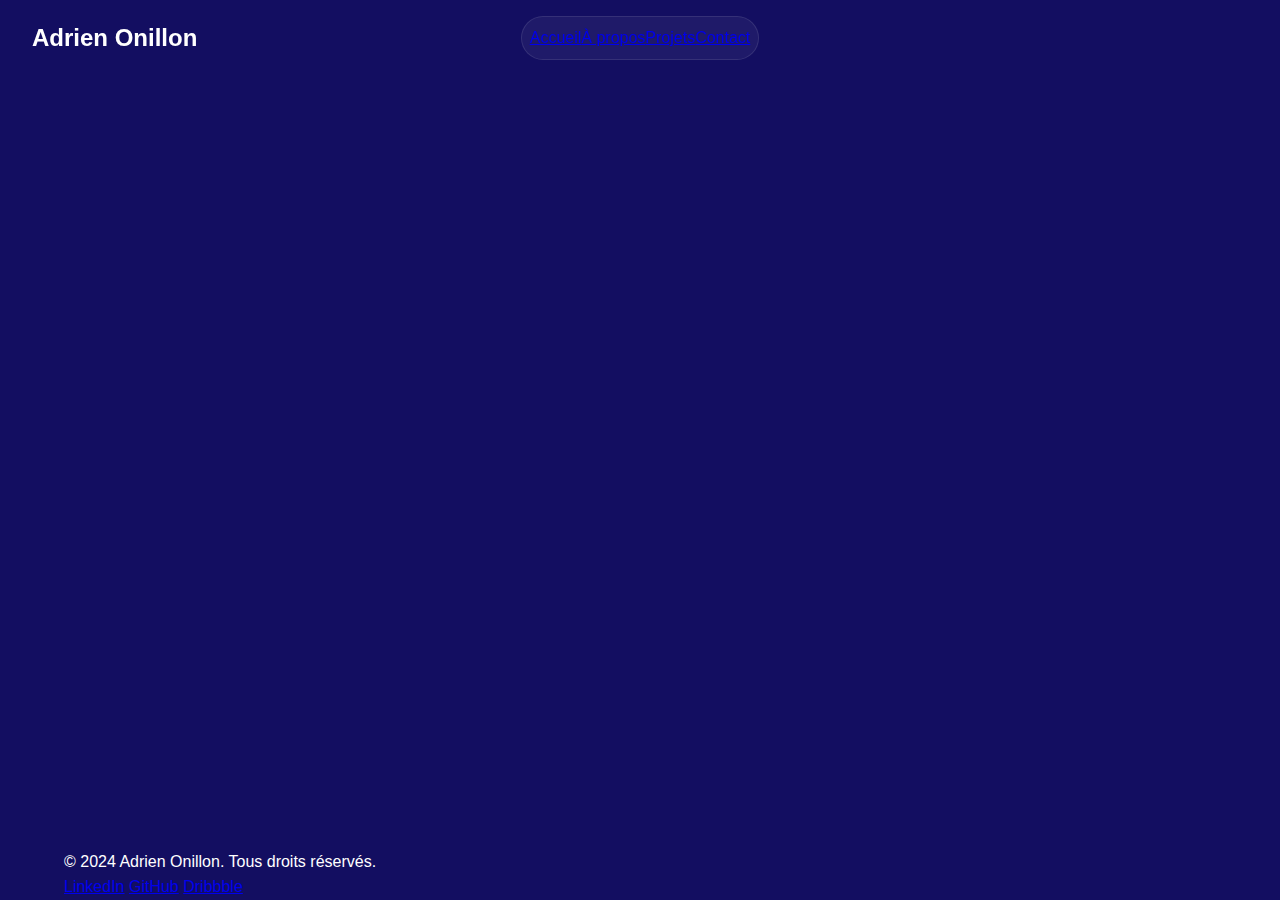
<file: accueil.html>
<!DOCTYPE html>
<html lang="fr">
<head>
    <meta charset="UTF-8">
    <meta name="viewport" content="width=device-width, initial-scale=1.0">
    <title>Adrien Onillon - Portfolio Premium</title>
    <link rel="preconnect" href="https://fonts.googleapis.com">
    <link rel="preconnect" href="https://fonts.gstatic.com" crossorigin>
    <link href="https://fonts.googleapis.com/css2?family=Inter:wght@300;400;500;700;900&display=swap" rel="stylesheet">
    <link rel="stylesheet" href="style.css">
</head>
<body>

    <header class="header">
        <div class="container">
            <a href="accueil.html" class="logo">Adrien Onillon</a>
            <nav class="main-nav">
                <a href="accueil.html">Accueil</a>
                <a href="a-propos.html">À propos</a>
                <a href="projets.html">Projets</a>
                <a href="contact.html">Contact</a>
            </nav>
        </div>
    </header>

    <main>
        <section id="hero" class="hero">
            <div class="container hero-content">
                <h1 class="hero-title">
                    Créateur d'Interfaces <br>
                    <span class="highlight-text">Digitales & Modernes</span>
                </h1>
                <p class="hero-subtitle">
                    Je suis Adrien Onillon, un développeur spécialisé dans la conception d'expériences web élégantes et performantes qui marquent les esprits.
                </p>
                <a href="projets.html" class="cta-button">Voir mes réalisations</a>
            </div>
        </section>
    </main>

    <footer class="footer">
        <div class="container">
            <p>&copy; 2024 Adrien Onillon. Tous droits réservés.</p>
            <div class="social-links">
                <a href="#">LinkedIn</a>
                <a href="#">GitHub</a>
                <a href="#">Dribbble</a>
            </div>
        </div>
    </footer>

</body>
</html>
</file>
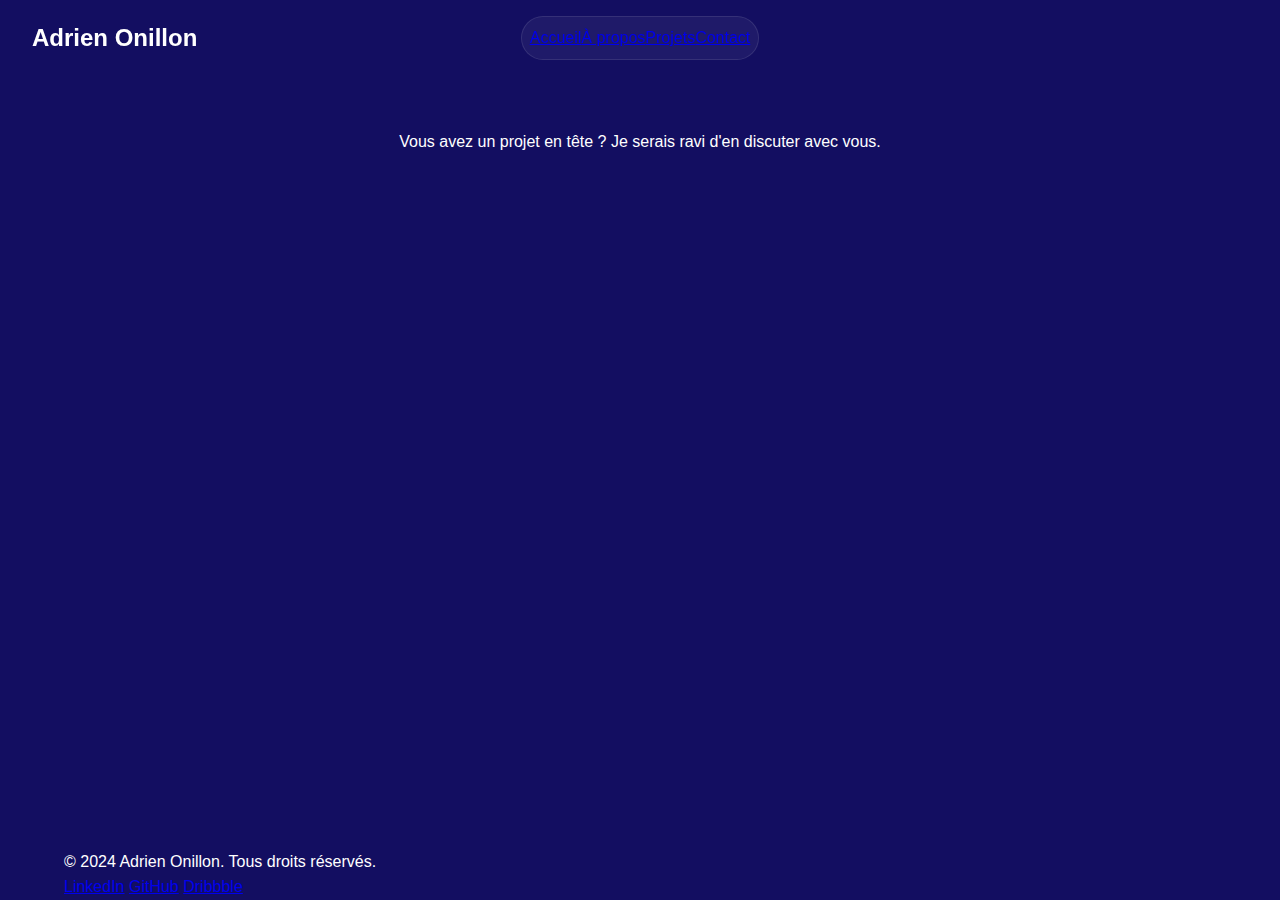
<file: contact.html>
<!DOCTYPE html>
<html lang="fr">
<head>
    <meta charset="UTF-8">
    <meta name="viewport" content="width=device-width, initial-scale=1.0">
    <title>Contact - Adrien Onillon</title>
    <link rel="preconnect" href="https://fonts.googleapis.com">
    <link rel="preconnect" href="https://fonts.gstatic.com" crossorigin>
    <link href="https://fonts.googleapis.com/css2?family=Inter:wght@300;400;500;700;900&display=swap" rel="stylesheet">
    <link rel="stylesheet" href="style.css">
</head>
<body>

    <header class="header">
        <div class="container">
            <a href="accueil.html" class="logo">Adrien Onillon</a>
            <nav class="main-nav">
                <a href="accueil.html">Accueil</a>
                <a href="a-propos.html">À propos</a>
                <a href="projets.html">Projets</a>
                <a href="contact.html" class="active">Contact</a>
            </nav>
        </div>
    </header>

    <main class="page-content">
        <section id="contact" class="contact-section">
            <div class="container text-center">
                <h2 class="section-title">Travaillons ensemble.</h2>
                <p class="contact-subtitle">Vous avez un projet en tête ? Je serais ravi d'en discuter avec vous.</p>
                <a href="mailto:adrienonillon12@gmail.com" class="cta-button">Mon mail</a>
            </div>
        </section>
    </main>

    <footer class="footer">
        <div class="container">
            <p>&copy; 2024 Adrien Onillon. Tous droits réservés.</p>
            <div class="social-links">
                <a href="#">LinkedIn</a>
                <a href="#">GitHub</a>
                <a href="#">Dribbble</a>
            </div>
        </div>
    </footer>

</body>
</html>
</file>
<file: style.css>
@font-face {
  font-family: 'Novaro';
  src: url('./assets/fonts/novaro.otf') format('opentype');
  font-weight: normal;
  font-style: normal;
}

/* --- VARIABLES & RESET --- */
:root {
  --bg-color: #130E61;
  --surface-color: rgba(83, 18, 196, 0.3);
  --primary-color: #A58DCE;
  --text-color: #FFFFFF;
  --text-muted-color: #B8B6CF;
  --font-family: "Aldrich", sans-serif;
  --font-family-title: "Novaro", "Aldrich", sans-serif;
  --transition-speed: 0.5s;
  --transition-easing: cubic-bezier(0.25, 1, 0.5, 1);
  --header-height: 80px;
}

*, *::before, *::after {
  margin: 0; padding: 0; box-sizing: border-box;
}

html {
  overflow: hidden;
  height: 100%;
}

body {
  font-family: var(--font-family);
  background-color: var(--bg-color);
  color: var(--text-color);
  line-height: 1.6;
  -webkit-font-smoothing: antialiased;
  display: flex;
  flex-direction: column;
  height: 100vh;
  width: 100vw;
  cursor: none; 
}

/* --- CURSEUR & FOND --- */
.cursor {
  width: 20px; height: 20px;
  border: 2px solid var(--primary-color);
  border-radius: 50%;
  position: fixed;
  transform: translate(-50%, -50%);
  pointer-events: none;
  z-index: 9999;
  transition: width 0.3s, height 0.3s, background-color 0.3s, transform 0.1s linear;
}
.cursor.hover {
  width: 50px; height: 50px;
  background-color: rgba(165, 141, 206, 0.2);
}

.aurora-background {
  position: fixed; top: 0; left: 0; width: 100%; height: 100%;
  overflow: hidden; z-index: -1;
  background: linear-gradient(180deg, #130E61 0%, #0a0740 100%);
}
.aurora-shape {
  position: absolute;
  width: 100%;
  height: 100%;
  filter: blur(80px);
}
.shape1 {
  background: linear-gradient(45deg, transparent 20%, rgba(83, 18, 196, 0.5) 60%, transparent 90%);
  clip-path: ellipse(85% 45% at 50% 95%);
  bottom: -15%;
  animation: wave1 14s ease-in-out infinite;
}
.shape2 {
  background: linear-gradient(135deg, transparent 30%, rgba(165, 141, 206, 0.4) 70%, transparent 95%);
  clip-path: ellipse(75% 35% at 30% 85%);
  bottom: -10%;
  animation: wave2 17s ease-in-out infinite;
}
.shape3 {
  background: linear-gradient(60deg, rgba(184, 182, 207, 0.35) 25%, transparent 70%);
  clip-path: ellipse(70% 40% at 80% 50%);
  top: 20%;
  animation: wave3 20s ease-in-out infinite;
}
.shape4 {
  background: linear-gradient(180deg, rgba(83, 18, 196, 0.3) 40%, transparent 85%);
  clip-path: ellipse(60% 35% at 15% 30%);
  top: 10%;
  animation: wave4 22s ease-in-out infinite;
}
.shape5 {
  background: linear-gradient(270deg, transparent 35%, rgba(165, 141, 206, 0.35) 65%, transparent 90%);
  clip-path: ellipse(80% 42% at 50% 50%);
  top: 50%;
  transform: translateY(-50%);
  animation: wave5 18s ease-in-out infinite;
}
.shape6 {
  background: linear-gradient(315deg, transparent 25%, rgba(165, 141, 206, 0.4) 65%, transparent 85%);
  clip-path: ellipse(65% 40% at 90% 15%);
  top: -5%;
  right: -10%;
  animation: wave6 21s ease-in-out infinite;
}
.shape7 {
  background: linear-gradient(225deg, transparent 30%, rgba(83, 18, 196, 0.35) 60%, transparent 90%);
  clip-path: ellipse(70% 38% at 10% 90%);
  bottom: -8%;
  left: -15%;
  animation: wave7 19s ease-in-out infinite;
}

@keyframes wave1 {
  0%, 100% { transform: translateY(0) scale(1); }
  50% { transform: translateY(-60px) scale(1.08); }
}
@keyframes wave2 {
  0%, 100% { transform: translateY(0) translateX(0); }
  50% { transform: translateY(-70px) translateX(45px); }
}
@keyframes wave3 {
  0%, 100% { transform: translateY(0) translateX(0); }
  50% { transform: translateY(-50px) translateX(-35px); }
}
@keyframes wave4 {
  0%, 100% { transform: translateY(0) translateX(0) scale(1); }
  50% { transform: translateY(-60px) translateX(-30px) scale(1.06); }
}
@keyframes wave5 {
  0%, 100% { transform: translateY(0) translateX(0); }
  50% { transform: translateY(-70px) translateX(40px); }
}

@keyframes wave6 {
  0%, 100% { transform: translateY(0) translateX(0) scale(1); }
  50% { transform: translateY(-65px) translateX(-35px) scale(1.07); }
}
@keyframes wave7 {
  0%, 100% { transform: translateY(0) translateX(0) scale(1); }
  50% { transform: translateY(55px) translateX(40px) scale(1.06); }
}

/* --- LAYOUT GLOBAL --- */
.container {
  max-width: 1200px; 
  width: 100%; 
  margin: 0 auto; 
  padding: 0 1.5rem;
}

main {
  position: relative;
  width: 100%;
  height: 100%;
  overflow: hidden;
}

.page-section {
  position: absolute;
  top: 0; left: 0;
  width: 100%; height: 100%;
  overflow-y: auto;
  overflow-x: hidden;
  padding-top: calc(var(--header-height) + 20px); 
  padding-bottom: 100px;
  opacity: 0;
  pointer-events: none;
  transform: translateY(30px);
  transition: opacity var(--transition-speed), transform var(--transition-speed);
  scrollbar-width: none;
}
.page-section::-webkit-scrollbar { display: none; }

.page-section.active {
  opacity: 1; pointer-events: auto; transform: translateY(0);
  z-index: 10;
}
.page-section.exit {
  opacity: 0; transform: translateY(-30px); z-index: 9;
}

/* --- CORRECTION CENTRAGE VERTICAL (Desktop) --- */
#accueil, #contact, #a-propos { 
    display: flex; 
    flex-direction: column; 
    align-items: center; 
    justify-content: center; 
}

#projets, #projet-detail { display: block; }

.page-content {
  width: 100%;
  padding: 20px 0; 
  min-height: auto; 
}

/* --- HEADER --- */
.header {
  padding: 1rem 0; 
  position: fixed; 
  width: 100%; 
  top: 0; 
  z-index: 100;
  
  /* FIX 1 & 2 : Fond transparent et Clics traversants */
  background: transparent; 
  backdrop-filter: none;
  pointer-events: none; 
}

/* Réactive les clics uniquement sur les éléments interactifs du header */
.header .container { 
    display: flex; 
    justify-content: center; 
    align-items: center;
    pointer-events: auto; 
}

.logo {
  font-family: var(--font-family);
  font-size: 1.5rem; font-weight: 900; text-decoration: none; color: var(--text-color);
  position: absolute; left: 2rem;
  z-index: 101;
}

.main-nav {
  background: rgba(255, 255, 255, 0.05);
  backdrop-filter: blur(10px);
  padding: 0.5rem; border-radius: 999px; border: 1px solid rgba(255, 255, 255, 0.1);
  display: flex; position: relative; align-items: center;
  flex-wrap: nowrap;
}
.nav-slider {
  position: absolute; height: calc(100% - 1rem); background-color: var(--primary-color);
  border-radius: 999px; z-index: 0; transition: left 0.4s, width 0.4s;
}
.nav-link {
  color: var(--text-muted-color); text-decoration: none; font-weight: 500;
  padding: 0.75rem 1.5rem; position: relative; z-index: 1; transition: color 0.4s;
  white-space: nowrap;
}
.nav-link.active { color: var(--text-color); }


/* --- HERO --- */
.hero-content { text-align: center; max-width: 800px; margin: auto; padding: 0 1rem; }
.hero-title { 
  font-family: var(--font-family-title);
  font-size: clamp(2.5rem, 8vw, 4.5rem); 
  font-weight: 900; 
  margin-bottom: 1.5rem; 
  line-height: 1.2;
  opacity: 0;
  transform: translateY(20px);
}
.highlight-text {
  color: #A58DCE;
}
.hero-subtitle { 
  font-size: clamp(1.2rem, 4vw, 2.75rem); 
  color: var(--text-color); 
  font-weight: 500; 
  margin-bottom: 3rem; 
  min-height: 1.2em; 
  opacity: 0;
  transform: translateY(20px);
}
.typed-cursor { animation: blink 1s infinite; }
@keyframes blink { 50% { opacity: 0; } }

/* --- BOUTON CTA --- */
.cta-button {
  background: linear-gradient(135deg, #5312C4 0%, #A58DCE 100%);
  color: var(--text-color);
  padding: 0.9rem 2.2rem; 
  border-radius: 50px; 
  text-decoration: none; 
  font-weight: 700;
  font-size: 1rem; 
  display: inline-flex; 
  align-items: center; 
  justify-content: center;
  gap: 0.6rem; 
  border: 2px solid rgba(255, 255, 255, 0.3);
  box-shadow: 0 10px 30px rgba(83, 18, 196, 0.5), 0 0 25px rgba(165, 141, 206, 0.4);
  transition: transform 0.3s, box-shadow 0.3s, border-color 0.3s, letter-spacing 0.3s;
  letter-spacing: 0.5px;
  opacity: 0;
  transform: translateY(20px);
  white-space: nowrap; 
}

@keyframes fadeUp {
  from { opacity: 0; transform: translateY(20px); }
  to { opacity: 1; transform: translateY(0); }
}

#accueil.active .hero-title { animation: fadeUp 0.7s ease forwards; }
#accueil.active .hero-subtitle { animation: fadeUp 0.7s ease 0.15s forwards; }
#accueil.active .cta-button { animation: fadeUp 0.7s ease 0.3s forwards; }

#a-propos.active .section-title { animation: fadeUp 0.7s ease forwards; }
#a-propos.active .about-card { animation: fadeUp 0.7s ease 0.15s forwards; }

#projets.active .section-title { animation: fadeUp 0.7s ease forwards; }

#contact.active .contact-header { animation: fadeUp 0.7s ease forwards; }
#contact.active .section-title { animation: fadeUp 0.7s ease forwards; }
#contact.active .contact-option-card:nth-child(1) { animation: fadeUp 0.7s ease 0.15s forwards; }
#contact.active .contact-option-card:nth-child(2) { animation: fadeUp 0.7s ease 0.25s forwards; }
#contact.active .contact-option-card:nth-child(3) { animation: fadeUp 0.7s ease 0.35s forwards; }

/* --- A PROPOS --- */
.about-card {
  background: rgba(17, 24, 39, 0.5); backdrop-filter: blur(15px);
  border-radius: 20px; padding: 3rem; border: 1px solid rgba(255, 255, 255, 0.1);
  display: flex; align-items: center; gap: 3rem; max-width: 1000px; margin: 0 auto;
  flex-wrap: wrap; 
  justify-content: center;
  opacity: 0; 
  transform: translateY(20px);
}
.about-image img { 
  width: 250px; height: 250px; border-radius: 50%; object-fit: cover; border: 4px solid var(--primary-color); 
}
.about-text {
  flex: 1;
  min-width: 300px;
}
.skills-grid { display: grid; grid-template-columns: repeat(auto-fit, minmax(130px, 1fr)); gap: 1rem; margin-top: 1rem; }
.skill-item {
  background: var(--bg-color); padding: 0.8rem; border-radius: 8px;
  display: flex; align-items: center; gap: 0.5rem; color: var(--text-muted-color);
  transition: 0.3s; font-size: 0.9rem;
}

/* FIX 3 & 4 : Gestion de la taille des icônes et du retour à la ligne */
.skill-item span {
    white-space: normal;       
    overflow-wrap: break-word; 
    line-height: 1.1;          
    text-align: left;          
}

.skill-item svg.feather {
    width: 24px;
    height: 24px;
    min-width: 24px;
}

/* --- PROJETS - MISE EN PAGE MASONRY --- */
.section-title { 
  font-family: var(--font-family-title);
  font-size: clamp(2rem, 6vw, 3rem); 
  font-weight: 900; 
  margin-bottom: 2rem; 
  color: var(--text-color);
  opacity: 0; 
  transform: translateY(20px);
}
.text-center { text-align: center; }

/* Remplacement du GRID par COLUMNS pour effet Masonry */
.projects-grid { 
  display: block; 
  column-count: 3; /* 3 colonnes sur PC */
  column-gap: 2rem;
  padding-bottom: 4rem; 
}

.project-card {
  position: relative; background: rgba(17, 24, 39, 0.5); backdrop-filter: blur(15px);
  border: 1px solid rgba(255, 255, 255, 0.1); border-radius: 12px; overflow: hidden;
  transition: transform 0.3s, border-color 0.3s; cursor: pointer;
  
  /* Paramètres importants pour Masonry */
  break-inside: avoid; 
  margin-bottom: 2rem; 
  display: inline-block; 
  width: 100%;
}

.project-badge {
  position: absolute; top: 0; left: 0; padding: 0.35rem 0.85rem; font-size: 0.8rem;
  font-weight: 700; border-bottom-right-radius: 12px; color: var(--text-color); z-index: 5;
}
.project-badge.universitaire { background-color: var(--primary-color); }
.project-badge.personnel { background-color: #7510b9; }

/* --- CORRECTION IMAGES COUPÉES --- */
.project-image { 
    width: 100%;
    background: #000; 
}

.project-image img, .project-image video { 
    width: 100%; 
    height: auto; 
    display: block;
}

.project-info { 
    padding: 1.5rem; 
    display: flex; 
    flex-direction: column;
}

.project-title { margin-bottom: 0.5rem; font-size: 1.25rem; }
.project-description { color: var(--text-muted-color); font-size: 0.95rem; margin-bottom: 1rem; white-space: normal;}
.project-tags span { display: inline-block; background: var(--surface-color); color: var(--text-muted-color); font-size: 0.75rem; padding: 0.25rem 0.75rem; border-radius: 12px; margin-right: 0.5rem; margin-bottom: 0.5rem; }

/* --- DETAIL PROJET --- */
.detail-header { margin-bottom: 2rem; max-width: 1000px; margin: 0 auto 2rem; text-align: left; }
.back-to-projects-link { display: inline-flex; align-items: center; gap: 0.5rem; color: var(--text-muted-color); text-decoration: none; margin-bottom: 1rem; }

.detail-media-container { 
    width: 100%; 
    max-width: 1000px; 
    margin: 0 auto 2rem; 
    border-radius: 12px; 
    overflow: hidden; 
    background: var(--surface-color); 
    max-height: 70vh; 
    display: flex;
    justify-content: center;
    align-items: center;
}

.detail-media-container img, .detail-media-container video { 
    width: auto; 
    max-width: 100%;
    height: auto;
    max-height: 70vh; 
    object-fit: contain; 
    display: block; 
}

.detail-media-container iframe { 
    width: 100%; 
    aspect-ratio: 16 / 9; 
    border: none;
    height: 100%; 
}

.detail-info-grid { 
    display: grid; 
    grid-template-columns: 2fr 1fr; 
    gap: 2rem; 
    max-width: 1000px; 
    margin: 0 auto; 
    align-items: start; 
}

.detail-description-card, .detail-meta-card { background: rgba(17, 24, 39, 0.5); padding: 2rem; border-radius: 12px; border: 1px solid rgba(255, 255, 255, 0.1); }
.detail-tags-list { display: flex; flex-wrap: wrap; gap: 0.5rem; margin-bottom: 1.5rem; }
.detail-tags-list span { background: var(--bg-color); padding: 0.35rem 0.85rem; border-radius: 12px; font-size: 0.85rem; }

#detail-links-wrapper .cta-button {
    opacity: 1; 
    transform: none; 
    margin-bottom: 10px;
    width: fit-content;
}

/* --- CONTACT --- */
.contact-header {
  margin-bottom: 3rem;
  opacity: 0; 
  transform: translateY(20px);
}

.contact-subtitle {
  margin-top: 1rem;
  margin-bottom: 2rem;
}

.contact-grid { 
  display: grid; 
  grid-template-columns: repeat(auto-fit, minmax(280px, 1fr)); 
  gap: 2rem; 
  width: 100%;
}
.contact-option-card {
  background: rgba(17, 24, 39, 0.5); backdrop-filter: blur(15px); border: 1px solid rgba(255, 255, 255, 0.1);
  border-radius: 12px; padding: 2rem; text-align: center; transition: 0.3s;
  opacity: 0; 
  transform: translateY(20px);
}

.contact-icon { 
  width: 60px; height: 60px; border-radius: 50%; 
  background: linear-gradient(135deg, #5312C4 0%, var(--primary-color) 100%);
  display: flex; align-items: center; justify-content: center; margin: 0 auto 1.5rem;
  box-shadow: 0 10px 30px rgba(165, 141, 206, 0.3);
}
.contact-socials { display: flex; justify-content: center; gap: 1.5rem; margin-top: 2rem; }
.contact-socials a { color: var(--text-muted-color); transition: 0.3s; }


.email-box, .phone-box {
  display: flex; 
  flex-direction: row !important; 
  justify-content: space-between; 
  align-items: center; 
  background: var(--bg-color);
  padding: 1rem; 
  border-radius: 8px; 
  border: 1px solid rgba(255, 255, 255, 0.1);
  width: 100%;
}

.email-box span, .phone-box span {
    white-space: nowrap;
    overflow: hidden;
    text-overflow: ellipsis;
    margin-right: 10px;
}

#copy-email-btn, #copy-phone-btn { 
    background: var(--primary-color); 
    border: none; 
    padding: 0.4rem 0.8rem; 
    border-radius: 8px; 
    color: white; 
    cursor: pointer; 
    transition: 0.3s; 
    flex-shrink: 0;
}
#copy-email-btn.copied { background: #10b981; }

.visually-hidden { position: absolute; width: 1px; height: 1px; overflow: hidden; clip: rect(0,0,0,0); }


/* --- GESTION DES HOVERS (SOURIS UNIQUEMENT) --- */
@media (hover: hover) {
  
  .nav-link:hover { color: var(--text-color); }

  .cta-button:hover { 
    transform: translateY(-4px) scale(1.05);
    box-shadow: 0 20px 45px rgba(83, 18, 196, 0.7), 0 0 40px rgba(165, 141, 206, 0.6);
    border-color: rgba(255, 255, 255, 0.8);
    letter-spacing: 1px;
  }

  .skill-item:hover { 
    color: var(--primary-color); 
    transform: translateY(-5px); 
  }

  .project-card:hover { 
    transform: translateY(-10px); 
    border-color: var(--primary-color); 
  }

  .contact-option-card:hover { 
    transform: translateY(-8px); 
    border-color: var(--primary-color);
    box-shadow: 0 15px 40px rgba(165, 141, 206, 0.2);
  }

  .contact-socials a:hover { color: var(--primary-color); }
  
  .back-to-projects-link:hover { color: var(--primary-color); }
}

.cta-button:active, .project-card:active {
  transform: scale(0.98);
}


/* --- MOBILE MENU ANIMATION STYLE --- */
.mobile-menu-btn {
  display: none;
  background: none;
  border: none;
  cursor: pointer;
  z-index: 102;
  padding: 10px;
}

.hamburger-box {
  width: 30px;
  height: 24px;
  display: inline-block;
  position: relative;
}

.hamburger-inner {
  display: block;
  top: 50%;
  margin-top: -2px;
}
.hamburger-inner, .hamburger-inner::before, .hamburger-inner::after {
  width: 30px;
  height: 3px;
  background-color: var(--text-color);
  border-radius: 3px;
  position: absolute;
  transition-property: transform, top, bottom, opacity, background-color;
  transition-duration: 0.25s;
  transition-timing-function: ease;
}
.hamburger-inner::before, .hamburger-inner::after {
  content: "";
  display: block;
}
.hamburger-inner::before { top: -10px; }
.hamburger-inner::after { bottom: -10px; }

/* Animation quand actif */
.mobile-menu-btn.active .hamburger-inner {
  transform: rotate(45deg);
  background-color: var(--primary-color); 
}
.mobile-menu-btn.active .hamburger-inner::before {
  top: 0;
  opacity: 0;
}
.mobile-menu-btn.active .hamburger-inner::after {
  bottom: 0;
  transform: rotate(-90deg);
  background-color: var(--primary-color); 
}


/* --- RESPONSIVE MOBILE & TABLETTE --- */
@media (max-width: 1024px) {
  .mobile-menu-btn { display: block; }
  
  .header .container { justify-content: space-between; }
  .logo { position: relative; left: 0; }
  
  /* Masonry Tablette: 2 colonnes */
  .projects-grid { column-count: 2; }

  /* Menu Mobile Plein Écran */
  .main-nav {
    display: flex;
    position: fixed; top: 0; right: 0; width: 100%; height: 100vh;
    flex-direction: column; justify-content: center; 
    background: #130E61;
    transform: translateX(100%);
    opacity: 0;
    pointer-events: none;
    transition: transform 0.5s cubic-bezier(0.25, 1, 0.5, 1), opacity 0.35s ease; 
    border-radius: 0; border: none; z-index: 101; padding: 2rem;
  }
  .main-nav.open { opacity: 1; pointer-events: auto; transform: translateX(0); }
  .nav-slider { display: none; }
  
  .nav-link { 
    font-size: 2rem; margin: 1rem 0; opacity: 0; 
    transform: translateX(40px);
    transition: opacity 0.35s ease, transform 0.35s ease;
  }
  .main-nav.open .nav-link { opacity: 1; transform: translateX(0); }
  .main-nav.open .nav-link:nth-child(2) { transition-delay: 0.1s; }
  .main-nav.open .nav-link:nth-child(3) { transition-delay: 0.2s; }
  .main-nav.open .nav-link:nth-child(4) { transition-delay: 0.3s; }
  .main-nav.open .nav-link:nth-child(5) { transition-delay: 0.4s; }
}

@media (max-width: 768px) {
  /* Désactiver le curseur custom sur tactile */
  .cursor { display: none !important; }
  body { cursor: auto !important; }
  
  .page-section { 
    padding-top: 100px; 
    padding-bottom: 60px; 
  }

  #a-propos, #contact {
    justify-content: flex-start; 
  }
  
  .hero-content { margin-top: 1rem; padding: 0; }

  /* Masonry Mobile: 1 colonne */
  .projects-grid { column-count: 1; }
  
  /* FIX: Rendre le clic explicite sur mobile */
  .project-card {
    cursor: pointer;
    position: relative;
    z-index: 1;
  }
  
  /* Grilles en 1 colonne pour le reste */
  .contact-grid, .detail-info-grid { 
    grid-template-columns: 1fr; 
    gap: 1.5rem;
  }
  
  /* A Propos */
  .about-card {
    flex-direction: column; text-align: center; 
    padding: 2rem 1rem;
    gap: 2rem;
    margin-top: 2rem;
  }
  .about-text { width: 100%; }
  
  .section-title {
    margin-bottom: 2rem;
  }
  
  /* FIX 5 : Gestion des boutons trop longs sur mobile */
  .cta-button { 
    width: 100%; 
    justify-content: center;
    white-space: normal; /* AUTORISE le retour à la ligne */
    display: flex;       
    flex-direction: column; 
    align-items: center;
    text-align: center;
    height: auto;
    padding: 1rem;
  }

  /* Contact */
  .contact-option-card {
    padding: 1.5rem 1rem;
    width: 100%;
    margin: 0;
  }
  
  .contact-header {
    margin-bottom: 2rem;
  }
  
  .email-box, .phone-box {
    padding: 0.8rem;
    width: 100%;
    box-sizing: border-box;
  }
  
  .email-box span, .phone-box span {
    font-size: 0.9rem;
  }
}

@media (max-width: 480px) {
  .hero-title { font-size: 3rem; }
  .hero-subtitle { font-size: 2rem; }
  .section-title { font-size: 2rem; }
  
  .container { padding: 0 1rem; }
  
  .about-image img { width: 150px; height: 150px; }
  
  .project-card, .contact-option-card, .about-card {
    border-radius: 12px;
  }
}
</file>
